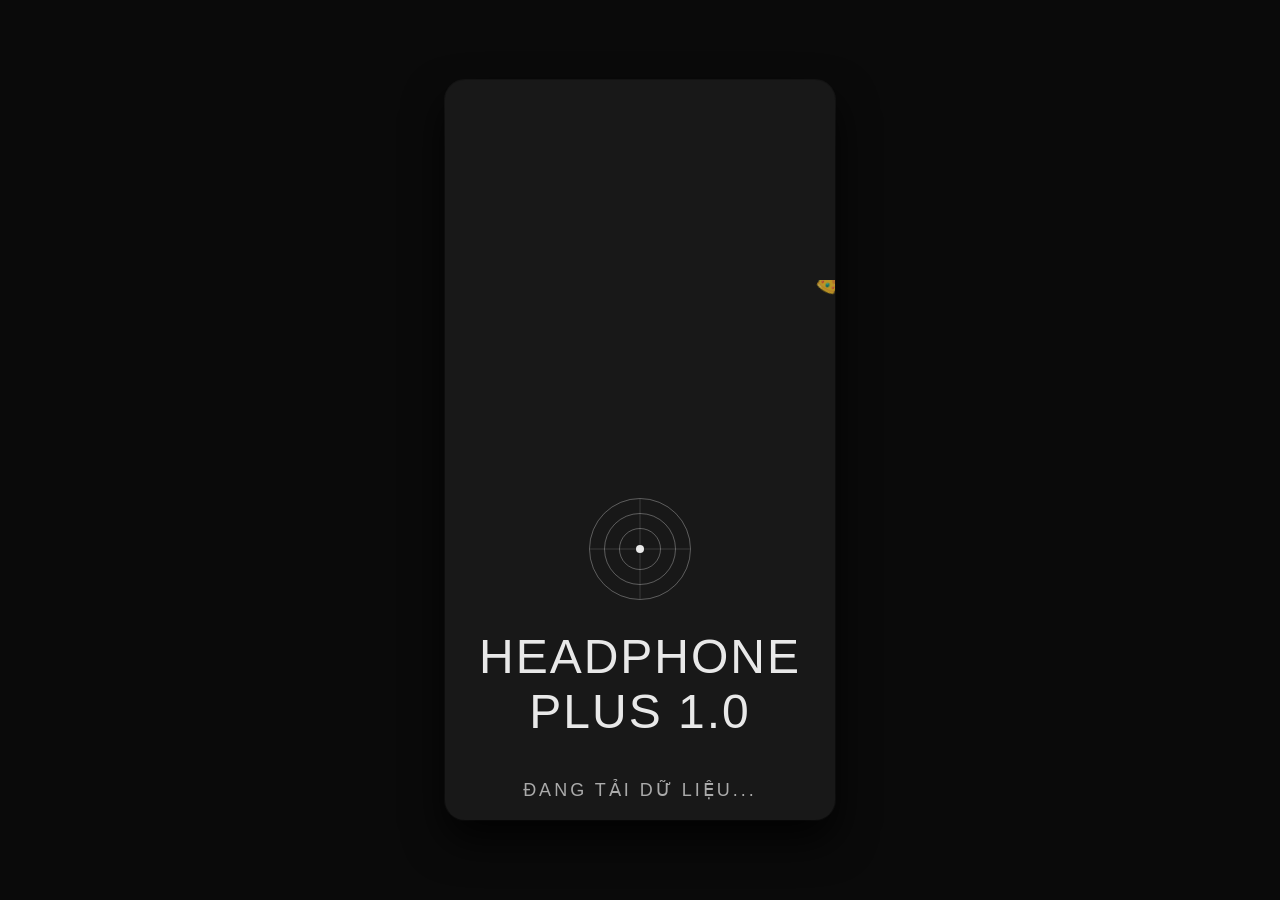
<file: index.html>
<!DOCTYPE html>
<html lang="en">
<head>
    <meta charset="UTF-8">
    <meta name="viewport" content="width=device-width, initial-scale=1.0">
    <title>Nguyenlong メ LiOS</title>
    <link rel="stylesheet" href="./styles/style.css">
    <!-- LIÊN KẾT transitions.css -->
    <link rel="stylesheet" href="./styles/transitions.css">
    <link rel="manifest" href="/manifest.json">
    <style>
        /* Giữ nguyên style cũ */
        .message {
            margin-top: 10px;
            font-size: 16px;
            text-align: center;
        }
        .success { color: green; }
        .error { color: red; }

        /* Bổ sung để container hỗ trợ absolute positioning */
        .container {
            position: relative;
            overflow: hidden;
        }

        /* Ghi đè display:none của login-screen từ style.css */
        .login-screen {
            display: block !important;
            opacity: 0;
            pointer-events: none;
            transition: opacity 0.5s ease;
        }
        .login-screen.active {
            opacity: 1;
            pointer-events: auto;
        }

        /* Style cho loading text */
        .loading-text {
            margin-top: 30px;
            font-size: 18px;
            letter-spacing: 3px;
            font-weight: 400;
            color: #aaa;
            animation: pulseText 1.5s ease-in-out infinite, fadeIn 0.8s ease forwards 1.2s;
            opacity: 0;
        }
        .loading-text .dot {
            animation: dotPulse 1.5s ease-in-out infinite;
        }
        .loading-text .dot:nth-child(2) { animation-delay: 0.3s; }
        .loading-text .dot:nth-child(3) { animation-delay: 0.6s; }
        @keyframes pulseText {
            0%, 100% { opacity: 0.4; }
            50% { opacity: 1; }
        }
        @keyframes dotPulse {
            0%, 100% { opacity: 0.2; }
            50% { opacity: 1; }
        }
    </style>
</head>
<body>
    <!-- Container chính có class page-container -->
    <div class="container page-container" id="appContainer">
        <!-- SPLASH SCREEN: có class screen và active -->
        <div class="splash-screen screen active" id="splashScreen">
            <div class="logo">
                <div class="target">
                    <div class="circle circle1"></div>
                    <div class="circle circle2"></div>
                    <div class="circle circle3"></div>
                    <div class="center-dot"></div>
                    <div class="crosshair crosshair-horizontal"></div>
                    <div class="crosshair crosshair-vertical"></div>
                </div>
                <div class="crown" style="transform: rotate(30deg);">👑</div>
            </div>
            <h1>HEADPHONE PLUS 1.0</h1>
            <p class="loading-text">
                ĐANG TẢI DỮ LIỆU<span class="dot">.</span><span class="dot">.</span><span class="dot">.</span>
            </p>
        </div>

        <!-- LOGIN SCREEN: có class screen (không active ban đầu) -->
        <div class="login-screen screen" id="loginScreen">
            <h1>NHẬP KEY
                <span class="crown" style="transform: rotate(30deg);">👑</span>
            </h1>
            <div class="input-container">
                <label>KEY</label>
                <input type="text" id="keyInput" placeholder="Nhập Key Vào Đây">
                <div class="login-button">
                    <button onclick="checkKey()">KÍCH HOẠT APP</button>
                </div>
            </div>
            <div class="message" id="message"></div>
            <div class="warning">
                <div class="triangle"></div>
                <p>KEY CHỈ SỬ DỤNG ĐƯỢC TRÊN MỘT THIẾT BỊ</p>
                <p>KHÔNG CHIA SẼ KEY NẾU PHÁT HIỆN SẼ CẤM KEY ĐÓ</p>
            </div>
        </div>
    </div>

    <script>
        // ---- Device ID (giữ nguyên) ----
        let deviceID = localStorage.getItem('deviceID');
        if (!deviceID) {
            deviceID = crypto.randomUUID ? crypto.randomUUID() : 'device-' + Date.now();
            localStorage.setItem('deviceID', deviceID);
        }

        // ---- Kiểm tra key ----
        async function checkKey() {
            const keyInput = document.getElementById('keyInput').value;
            const messageDiv = document.getElementById('message');

            try {
                const response = await fetch('https://api-keys-6a7x.onrender.com/login', {
                    method: 'POST',
                    headers: { 'Content-Type': 'application/json' },
                    body: JSON.stringify({ key: keyInput, deviceID }),
                });

                const result = await response.json();
                messageDiv.textContent = result.message;

                if (response.status === 200) {
                    messageDiv.className = 'message success';
                    localStorage.setItem('isLoggedIn', 'true');
                    localStorage.setItem('loggedInKey', keyInput);
                    // Hiệu ứng xoay toàn container trước khi chuyển
                    const container = document.getElementById('appContainer');
                    container.classList.add('rotate-out');
                    setTimeout(() => {
                        window.location.href = 'menu/menu.html';
                    }, 600);
                } else {
                    messageDiv.className = 'message error';
                }
            } catch (error) {
                messageDiv.textContent = 'Không Thể Kết Nối Đến Server!';
                messageDiv.className = 'message error';
            }
        }

        // ---- Chuyển Splash → Login sau 3 giây với hiệu ứng xoay ----
        setTimeout(() => {
            const splash = document.getElementById('splashScreen');
            const login  = document.getElementById('loginScreen');

            // Xóa active của splash, thêm class xoay ra
            splash.classList.remove('active');
            splash.classList.add('rotate-out-left');

            // Thêm class xoay vào và active cho login
            login.classList.add('rotate-in-right', 'active');
        }, 3000);

        // ---- Service Worker ----
        if ('serviceWorker' in navigator) {
            navigator.serviceWorker.register('/js/sw.js').then(() => {
                console.log('Service Worker registered');
            });
        }
    </script>
</body>
</html>
</file>
<file: styles/style.css>
/* ===== style.css – Splash & Login ===== */
body {
    margin: 0;
    height: 100vh;
    display: flex;
    justify-content: center;
    align-items: center;
    background-color: #0a0a0a;
    font-family: 'Inter', Arial, sans-serif;
}

.container {
    width: 350px;
    padding: 20px;
    height: 700px;
    background-color: #181818;
    border-radius: 20px;
    box-shadow: 0 20px 40px rgba(0,0,0,0.8), 0 0 0 1px rgba(255,255,255,0.05);
    text-align: center;
    color: #e8e8e8;
    position: relative;
    overflow: hidden;
}

/* Splash Screen */
.splash-screen {
    margin-top: 200px;
    display: flex;
    justify-content: center;
    align-items: center;
    flex-direction: column;
    opacity: 1;
    transition: opacity 0.6s ease;
}
.splash-screen.fade-out { opacity: 0; }

.logo { margin-bottom: 20px; animation: scaleUp 2s ease-in-out infinite; }
.target { width: 100px; height: 100px; position: relative; }

.circle {
    position: absolute;
    border: 1.5px solid rgba(255,255,255,0.3);
    border-radius: 50%;
    top: 50%; left: 50%;
    transform: translate(-50%, -50%);
    animation: rotate 6s linear infinite;
}
.circle1 { width: 100px; height: 100px; }
.circle2 { width: 70px; height: 70px; animation-delay: 0.3s; }
.circle3 { width: 40px; height: 40px; animation-delay: 0.6s; }

.center-dot {
    width: 8px; height: 8px;
    background: #e8e8e8;
    border-radius: 50%;
    position: absolute;
    top: 50%; left: 50%;
    transform: translate(-50%, -50%);
}
.crosshair {
    position: absolute;
    background: rgba(255,255,255,0.15);
    top: 50%; left: 50%;
}
.crosshair-horizontal { width: 100px; height: 1px; transform: translate(-50%, -50%); }
.crosshair-vertical { width: 1px; height: 100px; transform: translate(-50%, -50%); }

.crown {
    position: absolute;
    font-size: 22px;
    top: -12px; right: -8px;
    opacity: 0.7;
}

h1 {
    font-size: 48px;
    margin: 10px 0;
    letter-spacing: 2px;
    font-weight: 300;
    opacity: 0;
    transform: translateY(20px);
    animation: fadeInUp 0.8s ease forwards 0.4s;
}
p {
    font-size: 14px;
    margin: 0;
    opacity: 0.6;
    animation: fadeIn 0.8s ease forwards 1s;
}

/* Login Screen */
.login-screen {
    margin-top: 100px;
    display: none;
    flex-direction: column;
    align-items: center;
    color: #e8e8e8;
    opacity: 0;
    transition: opacity 0.6s ease;
}
.login-screen.fade-in { opacity: 1; }

.login-screen h1 {
    font-size: 55px;
    margin: 20px 0;
    position: relative;
    opacity: 0;
    transform: translateX(-40px);
    animation: slideInLeft 0.7s ease forwards;
}
.login-screen .crown { top: -14px; right: -34px; }

.input-container {
    display: flex;
    align-items: center;
    margin: 50px 0 0;
    opacity: 0;
    transform: translateX(40px);
    animation: slideInRight 0.7s ease forwards 0.3s;
}
.input-container label { font-size: 22px; margin-right: 12px; }
.input-container input {
    width: 170px; height: 44px;
    background: #2a2a2a;
    border: 1px solid #3a3a3a;
    border-radius: 30px;
    color: #e8e8e8;
    font-size: 16px;
    text-align: center;
    outline: none;
    transition: border-color 0.3s;
}
.input-container input:focus { border-color: #888; }

.login-button {
    opacity: 0;
    transform: translateX(40px);
    animation: slideInRight 0.7s ease forwards 0.4s;
}
.login-button button {
    width: 70px; height: 40px;
    background: #3a3a3a;
    border: none;
    border-radius: 30px;
    color: #e8e8e8;
    font-size: 11px;
    letter-spacing: 0.5px;
    cursor: pointer;
    transition: background 0.25s, transform 0.15s;
}
.login-button button:hover {
    background: #5a5a5a;
    transform: scale(1.02);
}

.warning {
    display: flex;
    flex-direction: column;
    align-items: center;
    margin-top: 150px;
    opacity: 0;
    transform: translateY(20px);
    animation: bounceIn 0.8s ease forwards 0.6s;
}
.warning .triangle {
    border-left: 28px solid transparent;
    border-right: 28px solid transparent;
    border-bottom: 56px solid #e74c3c;
    position: relative;
    margin-bottom: 12px;
}
.warning .triangle::after {
    content: "!";
    position: absolute;
    top: 18px; left: 50%;
    transform: translateX(-50%);
    color: #fff;
    font-size: 26px;
    font-weight: 700;
}
.warning p {
    font-size: 13px;
    margin: 4px 0;
    opacity: 0.7;
}

/* Keyframes */
@keyframes scaleUp {
    0%, 100% { transform: scale(1); }
    50% { transform: scale(1.06); }
}
@keyframes rotate {
    0% { transform: translate(-50%, -50%) rotate(0deg); }
    100% { transform: translate(-50%, -50%) rotate(360deg); }
}
@keyframes fadeInUp {
    0% { opacity: 0; transform: translateY(20px); }
    100% { opacity: 1; transform: translateY(0); }
}
@keyframes fadeIn {
    0% { opacity: 0; }
    100% { opacity: 1; }
}
@keyframes slideInLeft {
    0% { opacity: 0; transform: translateX(-40px); }
    100% { opacity: 1; transform: translateX(0); }
}
@keyframes slideInRight {
    0% { opacity: 0; transform: translateX(40px); }
    100% { opacity: 1; transform: translateX(0); }
}
@keyframes bounceIn {
    0% { opacity: 0; transform: translateY(20px); }
    50% { opacity: 1; transform: translateY(-6px); }
    100% { opacity: 1; transform: translateY(0); }
}
</file>
<file: styles/transitions.css>
/* ===== transitions.css – Hiệu ứng xoay 3D ===== */
.page-container {
    transition: transform 0.6s cubic-bezier(0.23, 1, 0.32, 1),
                opacity 0.6s cubic-bezier(0.23, 1, 0.32, 1);
    transform: perspective(800px) rotateY(0deg) scale(1);
    opacity: 1;
    transform-origin: center center;
}

.page-container.rotate-out {
    transform: perspective(800px) rotateY(90deg) scale(0.85);
    opacity: 0;
    pointer-events: none;
}

/* Màn hình con (splash, login) */
.screen {
    position: absolute;
    top: 0;
    left: 0;
    width: 100%;
    height: 100%;
    padding: 20px;
    box-sizing: border-box;
    transition: transform 0.6s cubic-bezier(0.23, 1, 0.32, 1),
                opacity 0.6s cubic-bezier(0.23, 1, 0.32, 1);
    will-change: transform, opacity;
    backface-visibility: hidden;
    overflow-y: auto;
    opacity: 0;
    pointer-events: none;
    transform: perspective(600px) rotateY(-90deg) scale(0.8);
}

.screen.active {
    transform: perspective(600px) rotateY(0deg) scale(1);
    opacity: 1;
    pointer-events: auto;
}

/* Xoay ra bên trái */
.screen.rotate-out-left {
    transform: perspective(600px) rotateY(90deg) scale(0.8);
    opacity: 0;
    pointer-events: none;
}

/* Xoay vào từ bên phải */
.screen.rotate-in-right {
    transform: perspective(600px) rotateY(90deg) scale(0.8);
    opacity: 0;
    pointer-events: none;
}
.screen.rotate-in-right.active {
    transform: perspective(600px) rotateY(0deg) scale(1);
    opacity: 1;
    pointer-events: auto;
}
</file>
<file: styles/menu.css>
/* ===== menu.css – Menu chính ===== */
body {
    margin: 0;
    font-family: 'Inter', Arial, sans-serif;
    background-color: #0a0a0a;
    color: #d0d0d0;
    display: flex;
    justify-content: center;
    align-items: center;
    height: 100vh;
    overflow: hidden;
}

.container {
    width: 380px;
    height: 740px;
    padding: 20px;
    background-color: #181818;
    border-radius: 24px;
    box-shadow: 0 20px 40px rgba(0,0,0,0.9), 0 0 0 1px rgba(255,255,255,0.04);
    text-align: center;
    animation: slideIn 0.8s cubic-bezier(0.22, 1, 0.36, 1) forwards;
    position: relative;
    overflow: hidden;
}

@keyframes slideIn {
    0% { transform: translateX(-100%) scale(0.9); opacity: 0; }
    70% { transform: translateX(8%) scale(1.02); opacity: 0.8; }
    100% { transform: translateX(0) scale(1); opacity: 1; }
}

header {
    position: relative;
    margin-bottom: 20px;
    animation: slideDown 0.7s ease 0.15s forwards;
    opacity: 0;
}
@keyframes slideDown {
    0% { transform: translateY(-40px); opacity: 0; }
    100% { transform: translateY(0); opacity: 1; }
}

header div h1 {
    font-size: 24px;
    position: absolute;
    top: -26px;
    font-weight: 500;
    background: linear-gradient(135deg, #f0f0f0, #b0b0b0, #f0f0f0);
    background-size: 300%;
    -webkit-background-clip: text;
    color: transparent;
    animation: shimmer 4s ease infinite;
    letter-spacing: -0.5px;
}
@keyframes shimmer {
    0% { background-position: 0%; }
    50% { background-position: 50%; }
    100% { background-position: 100%; }
}

.author {
    font-size: 11px;
    color: #888;
    position: absolute;
    top: 37px;
    left: 180px;
    letter-spacing: 0.3px;
}
.verified { color: #1da1f2; }

.info-button {
    position: absolute;
    top: 8px; right: 8px;
    background: #2a2a2a;
    border: 1px solid #333;
    border-radius: 50%;
    width: 36px; height: 36px;
    display: flex;
    align-items: center;
    justify-content: center;
    cursor: pointer;
    transition: background 0.25s, border-color 0.25s;
}
.info-button:hover {
    background: #3a3a3a;
    border-color: #666;
}
.info-button i { color: #ccc; font-size: 16px; }

.profile {
    display: flex;
    align-items: center;
    margin: 100px 0 0 20px;
    animation: slideLeft 0.6s ease 0.3s forwards;
    opacity: 0;
}
@keyframes slideLeft {
    0% { transform: translateX(-40px) scale(0.95); opacity: 0; }
    100% { transform: translateX(0) scale(1); opacity: 1; }
}
.profile-pic {
    width: 52px; height: 52px;
    border-radius: 50%;
    margin-right: 14px;
    border: 1px solid #333;
}
.profile-info h2 {
    font-size: 17px;
    margin: 0;
    font-weight: 500;
}
.profile-info p {
    font-size: 12px;
    color: #888;
    margin: 4px 0 0;
}

.options { margin-top: 40px; }
.option {
    display: flex;
    justify-content: space-between;
    align-items: center;
    padding: 18px 22px;
    background-color: #242424;
    border-radius: 12px;
    margin-bottom: 16px;
    animation: slideUp 0.5s ease forwards, glowPulse 3s infinite alternate;
    opacity: 0;
    border: 1px solid #2a2a2a;
}
@keyframes glowPulse {
    0% { box-shadow: 0 0 6px rgba(255,255,255,0.03), 0 0 12px rgba(255,255,255,0.02); }
    100% { box-shadow: 0 0 12px rgba(255,255,255,0.08), 0 0 24px rgba(255,255,255,0.04); }
}
.option:nth-child(1) { animation-delay: 0.5s; }
.option:nth-child(2) { animation-delay: 0.6s; }
.option:nth-child(3) { animation-delay: 0.7s; }
.option:nth-child(4) { animation-delay: 0.8s; }
@keyframes slideUp {
    0% { transform: translateY(30px); opacity: 0; }
    100% { transform: translateY(0); opacity: 1; }
}
.option span { font-size: 14px; font-weight: 400; letter-spacing: 0.2px; }

.switch {
    position: relative;
    display: inline-block;
    width: 60px;
    height: 32px;
}
.switch input { opacity: 0; width: 0; height: 0; }
.slider {
    position: absolute;
    cursor: pointer;
    top: 0; left: 0; right: 0; bottom: 0;
    background-color: #3a3a3a;
    transition: 0.3s;
    border-radius: 30px;
}
.slider:before {
    content: "";
    position: absolute;
    height: 26px; width: 26px;
    left: 3px; bottom: 3px;
    background-color: #e0e0e0;
    transition: 0.3s;
    border-radius: 50%;
}
input:checked + .slider { background-color: #4caf50; }
input:checked + .slider:before { transform: translateX(28px); }

.buttons {
    animation: slideRight 0.6s ease 0.9s forwards;
    opacity: 0;
}
@keyframes slideRight {
    0% { transform: translateX(40px); opacity: 0; }
    100% { transform: translateX(0); opacity: 1; }
}
.buttons p {
    font-size: 13px;
    margin: 40px 0 0 20px;
    color: #888;
}
.button-group {
    display: flex;
    justify-content: space-between;
    gap: 10px;
}
.button-group a {
    flex: 1;
    text-decoration: none;
    padding: 14px 0;
    background-color: #2a2a2a;
    border-radius: 30px;
    color: #e8e8e8;
    font-size: 13px;
    font-weight: 400;
    transition: background 0.25s, transform 0.15s;
    border: 1px solid #333;
}
.button-group a:hover {
    background-color: #3a3a3a;
    transform: scale(1.02);
}

footer {
    animation: fadeIn 0.6s ease 1.1s forwards;
    opacity: 0;
}
@keyframes fadeIn {
    0% { transform: translateY(12px); opacity: 0; }
    100% { transform: translateY(0); opacity: 1; }
}
footer p {
    font-size: 11px;
    color: #555;
    margin-top: 24px;
    letter-spacing: 0.3px;
}
</file>
<file: styles/info.css>
/* ===== info.css – Thông tin ===== */
body {
    margin: 0;
    font-family: 'Inter', Arial, sans-serif;
    background-color: #0a0a0a;
    color: #d0d0d0;
    display: flex;
    justify-content: center;
    align-items: center;
    height: 100vh;
    overflow: hidden;
}

.container {
    width: 380px;
    height: 740px;
    padding: 20px;
    background-color: #181818;
    border-radius: 24px;
    box-shadow: 0 20px 40px rgba(0,0,0,0.9), 0 0 0 1px rgba(255,255,255,0.04);
    text-align: center;
    animation: assembleContainer 1s cubic-bezier(0.22, 1, 0.36, 1) forwards;
    position: relative;
    overflow: hidden;
}
@keyframes assembleContainer {
    0% { transform: translate(-20%, -20%) scale(0.6) rotate(6deg); opacity: 0; }
    70% { transform: translate(5%, 5%) scale(1.05) rotate(-3deg); opacity: 0.8; }
    100% { transform: translate(0,0) scale(1) rotate(0deg); opacity: 1; }
}

header {
    animation: puzzleDrop 0.8s ease 0.2s forwards;
    opacity: 0;
    transform-origin: top;
}
@keyframes puzzleDrop {
    0% { transform: translateY(-80px) rotate(-10deg); opacity: 0; }
    70% { transform: translateY(10px) rotate(3deg); opacity: 0.7; }
    100% { transform: translateY(0) rotate(0deg); opacity: 1; }
}

header h1 {
    font-size: 24px;
    position: absolute;
    top: -26px;
    font-weight: 500;
    background: linear-gradient(135deg, #f0f0f0, #b0b0b0, #f0f0f0);
    background-size: 300%;
    -webkit-background-clip: text;
    color: transparent;
    animation: shimmer 4s ease infinite;
}
@keyframes shimmer {
    0% { background-position: 0%; }
    50% { background-position: 50%; }
    100% { background-position: 100%; }
}

.done-button {
    position: absolute;
    top: 8px; right: 8px;
    background: #2a2a2a;
    border: 1px solid #333;
    border-radius: 20px;
    padding: 6px 16px;
    color: #ccc;
    font-size: 13px;
    text-decoration: none;
    transition: background 0.25s, border-color 0.25s, transform 0.15s;
}
.done-button:hover {
    background: #3a3a3a;
    border-color: #666;
    transform: scale(1.04);
}

.info-section {
    margin-top: 100px;
    animation: puzzleSlideLeft 0.8s ease forwards;
    opacity: 0;
    transform-origin: left;
}
.info-section:nth-child(1) { animation-delay: 0.35s; }
.info-section:nth-child(2) { animation-delay: 0.55s; }
.info-section:nth-child(3) { animation-delay: 0.75s; }
@keyframes puzzleSlideLeft {
    0% { transform: translateX(-120px) rotate(12deg); opacity: 0; }
    70% { transform: translateX(15px) rotate(-3deg); opacity: 0.7; }
    100% { transform: translateX(0) rotate(0deg); opacity: 1; }
}
.info-section p {
    margin: 6px 0;
    font-size: 14px;
}
.verified { color: #1da1f2; }

.social-links {
    display: flex;
    flex-direction: column;
    gap: 12px;
    margin: 20px 0;
}
.social-link {
    display: flex;
    align-items: center;
    justify-content: center;
    padding: 14px;
    background-color: #242424;
    border-radius: 30px;
    margin: 4px 10px;
    text-decoration: none;
    color: #e8e8e8;
    font-size: 14px;
    border: 1px solid #2a2a2a;
    transition: background 0.25s, transform 0.2s, box-shadow 0.3s;
    animation: softGlow 2.5s infinite alternate;
}
@keyframes softGlow {
    0% { box-shadow: 0 0 4px rgba(255,255,255,0.03), 0 0 10px rgba(255,255,255,0.02); }
    100% { box-shadow: 0 0 10px rgba(255,255,255,0.06), 0 0 20px rgba(255,255,255,0.03); }
}
.social-link:hover {
    background: #333;
    transform: scale(1.02);
    box-shadow: 0 0 14px rgba(255,255,255,0.08), 0 0 28px rgba(255,255,255,0.04);
}
.social-link i { margin-right: 12px; font-size: 18px; }

.update-section {
    background-color: #1a1a1a;
    padding: 16px;
    border-radius: 16px;
    margin: 40px 0;
    animation: puzzleSlideRight 0.8s ease 0.9s forwards, pulse 2s infinite;
    opacity: 0;
    transform-origin: right;
    border: 1px solid #2a2a2a;
}
@keyframes puzzleSlideRight {
    0% { transform: translateX(120px) rotate(-12deg); opacity: 0; }
    70% { transform: translateX(-15px) rotate(3deg); opacity: 0.7; }
    100% { transform: translateX(0) rotate(0deg); opacity: 1; }
}
@keyframes pulse {
    0% { transform: scale(1); }
    50% { transform: scale(1.02); }
    100% { transform: scale(1); }
}
.update-section p {
    margin: 4px 0;
    font-size: 13px;
    color: #aaa;
}

footer {
    animation: puzzleRise 0.8s ease 1.1s forwards;
    opacity: 0;
    transform-origin: bottom;
}
@keyframes puzzleRise {
    0% { transform: translateY(80px) rotate(8deg); opacity: 0; }
    70% { transform: translateY(-10px) rotate(-3deg); opacity: 0.7; }
    100% { transform: translateY(0) rotate(0deg); opacity: 1; }
}
footer p {
    margin: 4px 0;
    font-size: 11px;
    color: #555;
}
</file>
